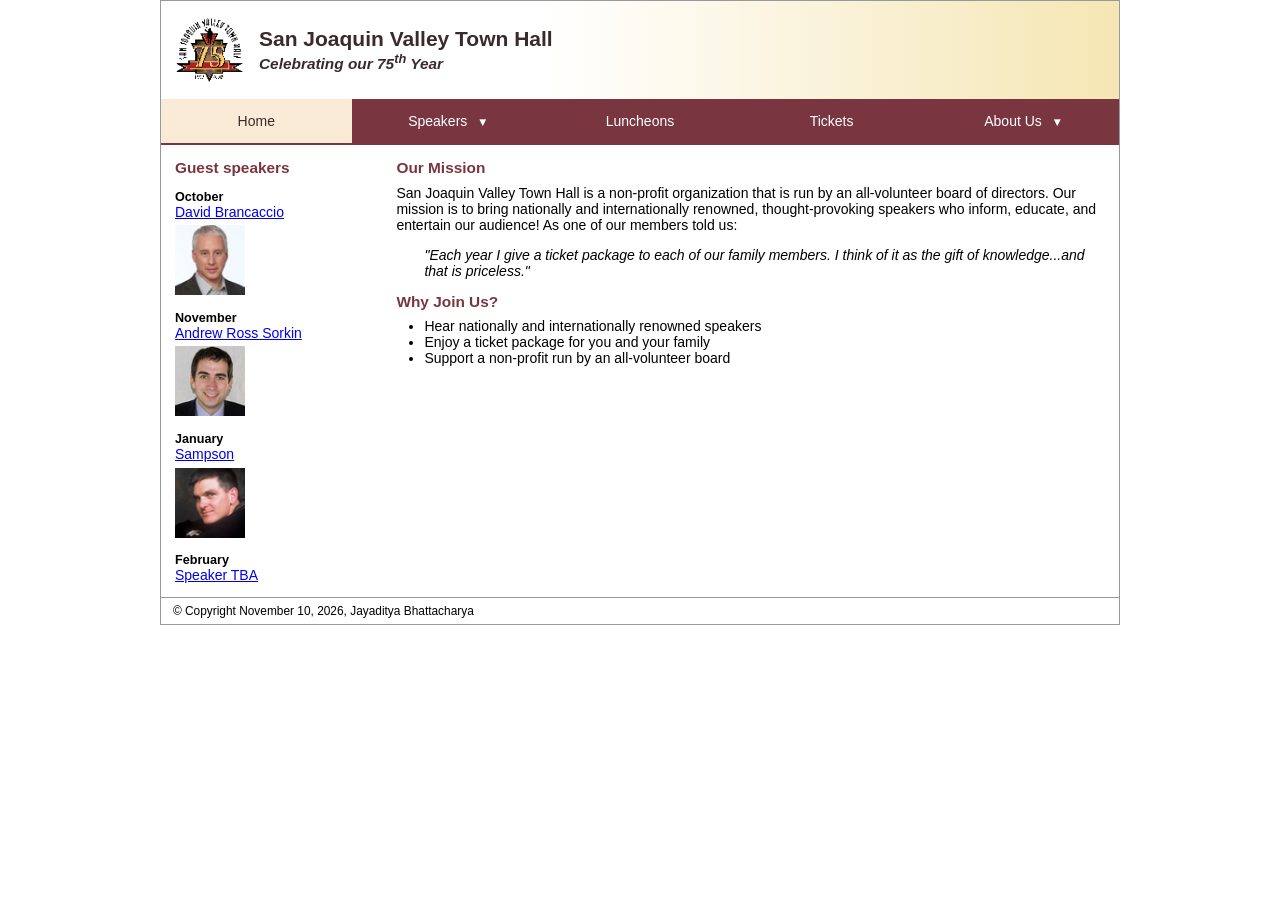
<file: index.html>
<!DOCTYPE html>
<html lang="en">
<head>
    <meta charset="utf-8">
    <meta name="viewport" content="width=device-width, initial-scale=1.0">
    <title>San Joaquin Valley Town Hall</title>
    <link rel="stylesheet" href="styles/main.css">
</head>
<body>
<div id="page">
    <header>
        <img src="images/town_hall_logo.gif" alt="San Joaquin Valley Town Hall 75th year logo">
        <div>
            <h1>San Joaquin Valley Town Hall</h1>
            <h2>Celebrating our 75<sup>th</sup> Year</h2>
        </div>
    </header>

    <!-- Exercise 7-1 and 7-2: navigation menu with submenus -->
    <nav class="navbar">
        <ul class="menu">
            <li><a class="current">Home</a></li>
            <li><a href="#">Speakers <small>&#9660;</small></a>
                <ul class="submenu">
                    <li><a href="speakers/brancaccio75.html">David Brancaccio</a></li>
                    <li><a href="speakers/sorkin75.html">Andrew Ross Sorkin</a></li>
                    <li><a href="speakers/sampson75.html">Sampson</a></li>
                    <li><a href="speakers/tba75.html">Speaker TBA</a></li>
                </ul>
            </li>
            <li><a href="#">Luncheons</a></li>
            <li><a href="#">Tickets</a></li>
            <li><a href="#">About Us <small>&#9660;</small></a>
                <ul class="submenu">
                    <li><a href="#">Our History</a></li>
                    <li><a href="#">Board of Directors</a></li>
                    <li><a href="#">Past Speakers</a></li>
                    <li><a href="#">Contact Us</a></li>
                </ul>
            </li>
        </ul>
    </nav>

    <main>
        <aside>
            <h2>Guest speakers</h2>
            <h3>October</h3>
            <a href="speakers/brancaccio.html">David Brancaccio</a><br>
            <a href="speakers/brancaccio75.html"><img src="images/brancaccio75.jpg" alt="David Brancaccio"></a>
            <h3>November</h3>
            <a href="speakers/sorkin.html">Andrew Ross Sorkin</a><br>
            <a href="speakers/sorkin.html"><img src="images/sorkin75.jpg" alt="Andrew Ross Sorkin"></a>
            <h3>January</h3>
            <a href="speakers/sampson75.html">Sampson</a><br>
            <a href="speakers/sampson75.html"><img src="images/sampson75.jpg" alt="Sampson"></a>
            <h3>February</h3>
            <a href="speakers/tba75.html">Speaker TBA</a><br>
        </aside>
        <section>
            <h2>Our Mission</h2>
            <p>San Joaquin Valley Town Hall is a non-profit organization that is run by an
               all-volunteer board of directors. Our mission is to bring nationally and
               internationally renowned, thought-provoking speakers who inform, educate, and
               entertain our audience! As one of our members told us:</p>
            <blockquote>
                <p>&quot;Each year I give a ticket package to each of our family members.
                   I think of it as the gift of knowledge...and that is priceless.&quot;</p>
            </blockquote>

            <h2>Why Join Us?</h2>
            <ul class="bullets">
                <li>Hear nationally and internationally renowned speakers</li>
                <li>Enjoy a ticket package for you and your family</li>
                <li>Support a non-profit run by an all-volunteer board</li>
            </ul>
        </section>
    </main>

    <footer>
        <p>&copy; Copyright November 10, 2026, Jayaditya Bhattacharya</p>
    </footer>
</div>
</body>
</html>
</file>
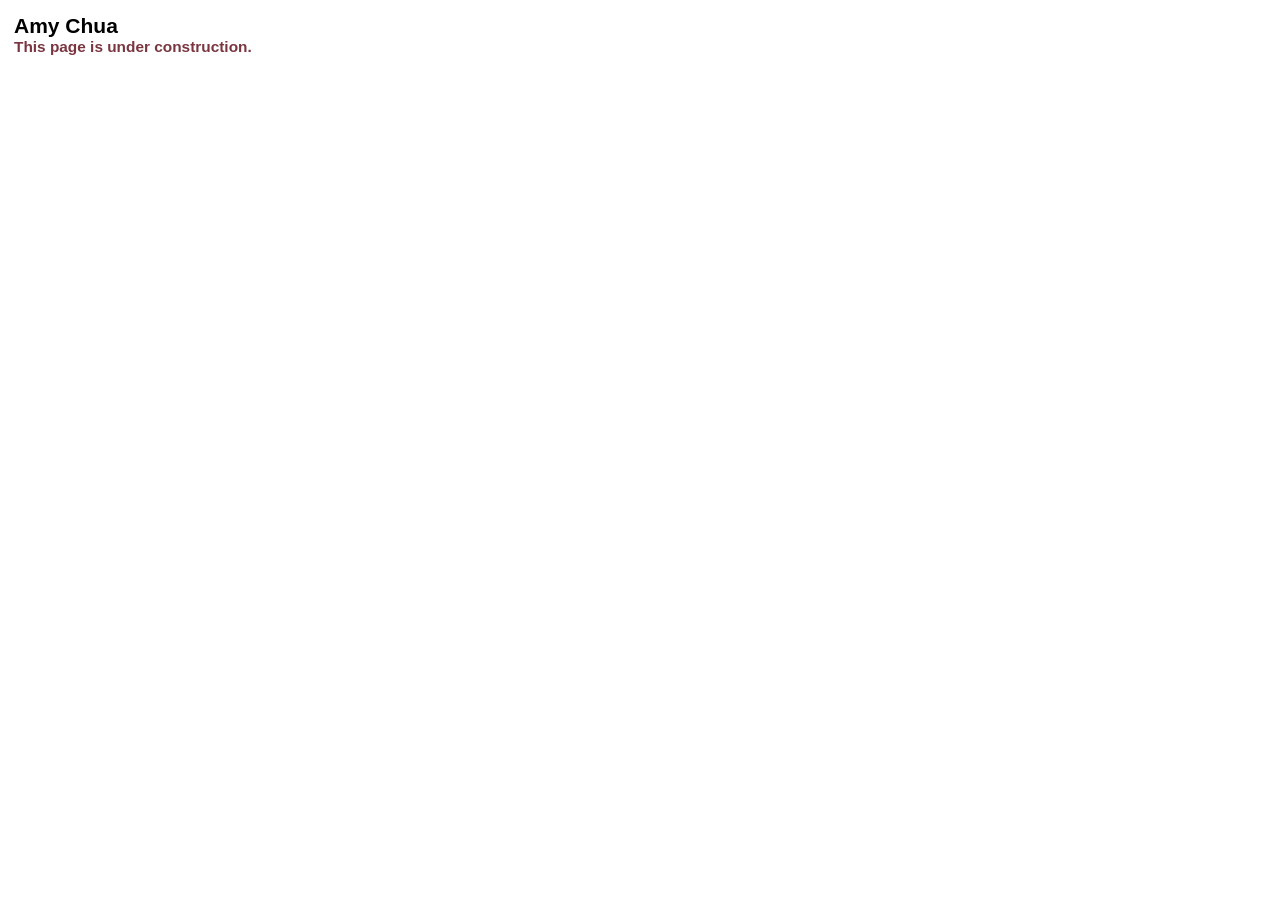
<file: speakers/chua.html>
<!DOCTYPE html>
<html lang="en">

<head>
	<meta charset="utf-8">
	<title>San Joaquin Valley Town Hall</title>
	<link rel="icon" href="../images/favicon.ico">
	<link rel="stylesheet" href="../styles/main.css">
</head>

<body>
	<main>
		<section>
			<h1>Amy Chua</h1>
			<h2>This page is under construction.</h2>
		</section>
	</main>
</body>

</html>
</file>
<file: styles/main.css>
/* ---------- Variables ---------- */
:root {
    --accent-color: #7a3640;
    --title-color: #3b2a2d;
    /* Exercise 7-1: menu colors */
    --menu-light-color: #ffffff;
    --menu-mid-color: antiquewhite;
    --menu-dark-color: #3b2a2d;
}

/* ---------- Base ---------- */
* { box-sizing: border-box; }

body {
    font-family: Arial, Helvetica, sans-serif;
    font-size: 87.5%;
    background-color: #ffffff;
    margin: 0;
}

#page {
    max-width: 960px;
    margin: 0 auto;
    border: 1px solid #999;
}

h1, h2, h3 { margin: 0; }
img { max-width: 100%; height: auto; }

/* ---------- Header ---------- */
header {
    display: flex;
    align-items: center;
    gap: 1em;
    padding: 1em;
    background: linear-gradient(to right, #ffffff 40%, #f5e6b3);

    img { width: 70px; }
    h1 { color: var(--title-color); font-size: 150%; }
    h2 { font-style: italic; font-size: 110%; color: var(--title-color); }
}

/* ---------- Main content ---------- */
main {
    display: flex;
    gap: 1.5em;
    padding: 1em;
}

aside {
    flex: 1 1 20%;

    h2 { color: var(--accent-color); font-size: 110%; margin-bottom: .75em; }
    h3 { font-size: 90%; margin-top: 1em; }
    img { width: 70px; margin: .4em 0 0; }
}

section {
    flex: 4 1 70%;

    h2 { color: var(--accent-color); font-size: 110%; margin: 0 0 .5em; }
    p { margin: 0 0 1em; }
    blockquote { font-style: italic; margin: 0 0 1em 2em; }
    .video-link { width: 240px; }
}

/* Filled-in disc bullets for the home page list */
ul.bullets {
    list-style-type: disc;
    margin: 0 0 1em 2em;
    padding: 0;
}

footer {
    border-top: 1px solid #999;
    padding: .5em 1em;
    font-size: 85%;

    p { margin: 0; }
}

/* ---------- Exercise 7-1: menu class (flexbox) ---------- */
.menu {
    display: flex;
    flex-wrap: wrap;

    li {
        flex-basis: 20%;
        text-align: center;
    }
}

/* ---------- Exercise 7-1: navbar class ---------- */
.navbar {
    background-color: var(--accent-color);

    a {
        display: block;
        padding: 1em;
        text-decoration: none;
        color: var(--menu-light-color);
        margin: 0 1px 2px 1px;

        &:hover, &:focus, &.current {
            background-color: var(--menu-mid-color);
            color: var(--menu-dark-color);
        }
    }

    ul {
        margin: 0;
        padding: 0;
        list-style-type: none;
    }
}

/* ---------- Exercise 7-2: item that contains a submenu ---------- */
.menu li:has(.submenu) {
    position: relative;

    small { padding-left: .5em; }

    &:hover .submenu { display: block; }
}

/* ---------- Exercise 7-2: submenu ---------- */
.submenu {
    position: absolute;
    left: 0;
    right: 0;
    background-color: var(--accent-color);
    color: var(--menu-light-color);
    display: none;

    & > li a { margin: 0 2px 2px; }
}

.menu > li:first-child a { margin-left: 0; }
.menu > li:last-child a { margin-right: 0; }
</file>
